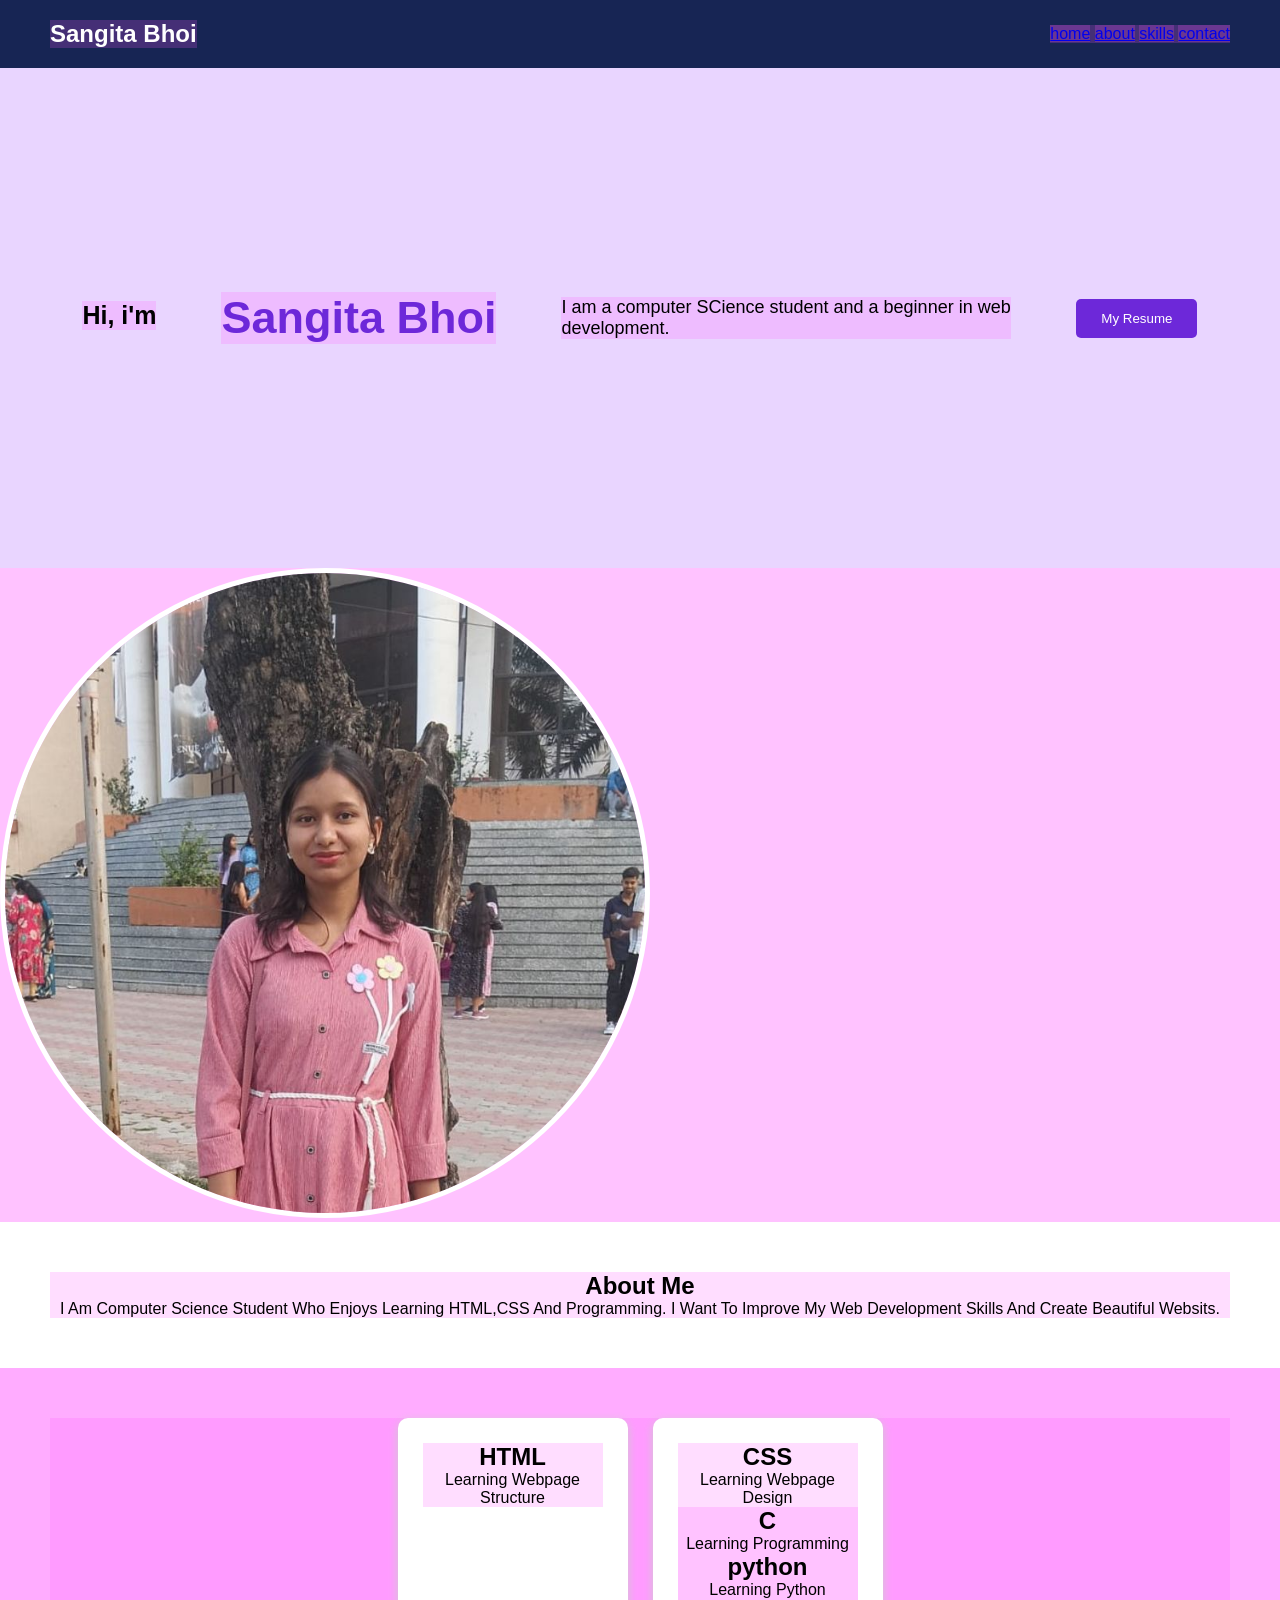
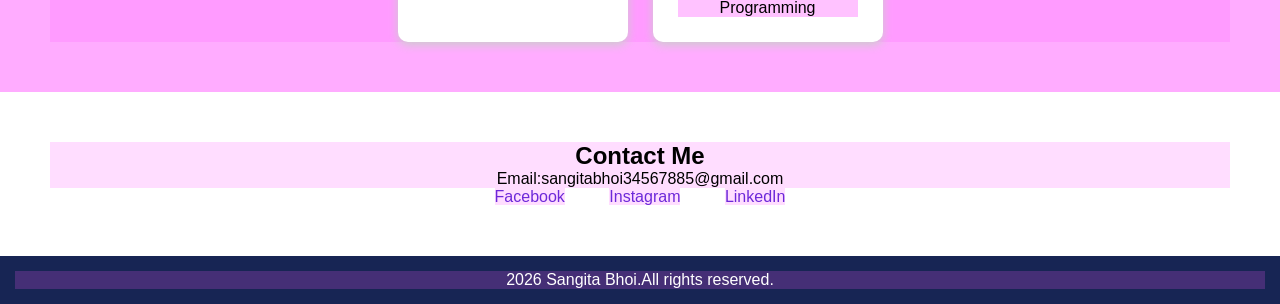
<file: index.html>
<!DOCTYPE html>
<html lang="en">
<head>
    <meta charset="UTF-8">
    <meta name="viewport" content="width=device-width, initial-scale=1.0">
    <title>Document</title>
    <link rel="stylesheet" href="style.css">
</head>
<body>
    <div id="first">
        <h2 id="name">sangita bhoi</h2>
        <nav id="details">
            <a href="#">home</a>
            <a href="https://developer.mozilla.org">about</a>
            <a href="https://www.w3schools.com">skills</a>
            <a href="#">contact</a>
        </nav>    
    </div>
    <div id="home">
        <h3 id="jk">Hi, i'm</h3>
        <h1 id="v">Sangita Bhoi</h1>
        <p id="jimin">I am a computer SCience student and a beginner
            in web development. 
        </p>
        <button id="touchme">My Resume</button>

    </div>
    <img src="sangita4.jpg" alt="my photo" id="photo">
    <section id="about" class="about">
        <h1>About Me</h1>
        <p id="one">i am computer science student who  enjoys learning HTML,CSS and programming. i want to improve my web development skills and create beautiful websits.</p>


    </section>
    <section id="skills" class="skills">
       <div id="skill-container">
            <div id="skill-box">
                <h2>HTML</h2>
                <p id="two">learning webpage structure</p>
            </div>    
       
            <div id="skill-box">
                <h2>CSS</h2>
                <p id="three">learning webpage design</p>
    
            <div class="skill-box">
                <h2>C</h2>
                <p id="four">learning programming</p>
            </div>
            <div class="skill-box">
                <h2>python</h2>
                <p id="five">learning python programming</p>
            </div>    
        </div>
    </section> 
    <section id="contact" class="contact">
        <h1>Contact Me</h1>
        <p>Email:sangitabhoi34567885@gmail.com</p>
        <a href="#">Facebook</a>
        <a href="#">Instagram</a>
        <a href="#">LinkedIn</a>

    </section>
    <footer>
        <p>2026 Sangita Bhoi.All rights reserved.</p>
    </footer>
</body>
</html>
</file>
<file: style.css>
#first{
    background-color: #172554;
    color: white;
    padding: 20px 50px;
    display: flex;
    justify-content:space-between;
    align-items: center;

    
}

#one{
    text-transform: capitalize;

}
#two{
    text-transform: capitalize;
}
#three{
    text-transform: capitalize;
}
#four{
    text-transform: capitalize;
}
#five{
    text-transform: capitalize;
}
#photo{
    height:50%;
    width:50%;
    border-radius: 50%;
    border: 5px solid white ;
    object-fit: cover;

}
#name
{
    margin: 0;
    text-transform: capitalize;
}
#details
{
    color: white;
    text-decoration: none;
    margin-left: 25px;
}
#home
{
    min-height: 400px;
    padding: 50px;
    display: flex;
    justify-content: space-around;
    align-items: center;
    background-color: #e9d5ff;

}
#jk{
    font-size: 25px;
    margin-bottom: 5px;
}
#v{
    font-size: 45px;
    color: #6d28d9;
    margin: 10px 0;
}
#jimin{
    font-size:18px ;
    max-width: 450px;
}
#touchme{
    background-color: #6d28d9;
    color: white;
    border: none;
    padding: 12px 25px;
    border-radius: 5px;
}
#about{
    text-align: center;
    padding: 50px;
    background-color: white;
}
#skills{
    text-align: center;
    padding: 50px;
}
#skill-container{
    display: flex;
    justify-content: center;
    gap: 25px;

}
#skill-box{
    background-color: white;
    width: 180px;
    padding: 25px;
    border-radius: 10px;
    box-shadow: 0 3px  10px #cccccc;
}
.contact{
    text-align: center;
    padding: 50px;
    background-color: white;
}
.contact a{
    color: #6d28d9;
    text-decoration: none;
    margin: 20px;
}
footer{
    background-color: #172554;
    color: white;
    text-align: center;
    padding: 15px;
}
*{
    margin:0;
    font-family: Arial, Helvetica, sans-serif;
    background-color:#f5f3;
    

}
</file>
